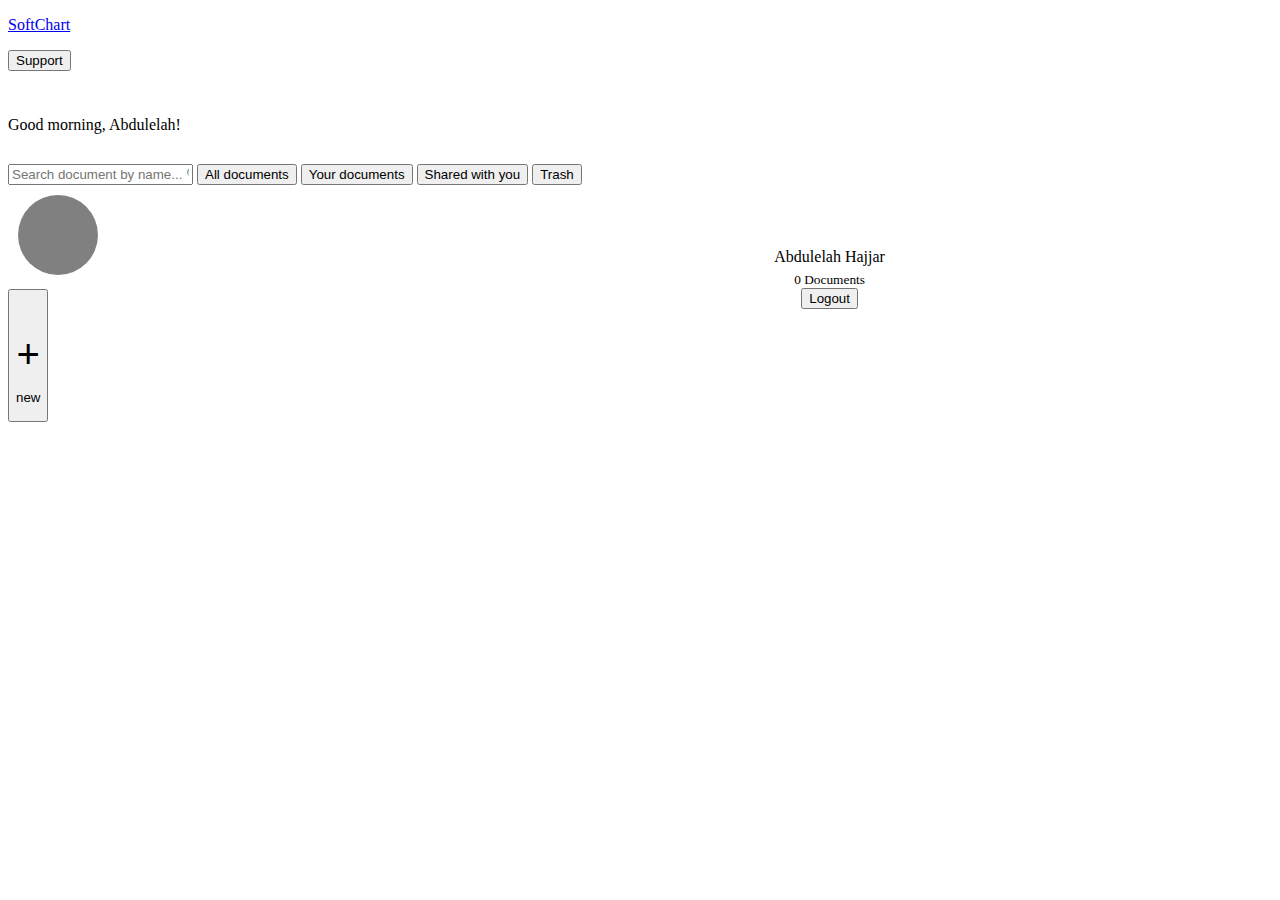
<file: Pages/documents.html>
<!DOCTYPE html>
<html lang="en">
<head>
    <meta charset="utf-8">
    <meta name="viewport" content="width=device-width, initial-scale=1, shrink-to-fit=no">

    <title>SoftChart - Make UML Charts</title>
    <link rel="stylesheet" href="https://stackpath.bootstrapcdn.com/bootstrap/4.1.3/css/bootstrap.min.css" integrity="sha384-MCw98/SFnGE8fJT3GXwEOngsV7Zt27NXFoaoApmYm81iuXoPkFOJwJ8ERdknLPMO" crossorigin="anonymous">
    <link rel="stylesheet" href="https://modshehri.github.io./Assets/primary.css">
    <link rel="stylesheet" href="https://modshehri.github.io./Assets/documents.css">
</head>
<body>
    <div class="row" style="height: 100px;">
        <div class="col-2">
            <p class="logo">
                <a href="https://modshehri.github.io.">SoftChart</a>
            </p>
        </div>
        <div class="col-10" >
            <button class="navigation" id="supportBtn" >Support</button>
        </div>
    </div>

    <div class="row"></div>

    <div class="row">
        <div id="welcoming">
            Good morning, Abdulelah!
        </div>
    </div>

    <div class="row" style="height: 30px;">
        
    </div>

    <div class="row">
        <div class="col-3" id="docCatagories">
            <input id="searchDocs" type="text" placeholder="Search document by name... 🔍">

            <button id="selected">
                All documents
            </button>

            <button class="unselected">
                Your documents
            </button>
            
            <button class="unselected">
                Shared with you
            </button>
 
            <button class="unselected">
                Trash
            </button>

            <div id="profile-card">
                <div style="width: 30%; float: left; display: inline;">
                    <svg height="100" width="100">
                        <circle cx="50" cy="50" r="40" fill="gray" style="display: inline;"/>
                    </svg>
                </div>
                

                <div style="width: 70%; float: right; padding-top: 5%; display: inline; text-align: center; position: relative;">
                    Abdulelah Hajjar
                    <p style="margin: 0%;"><sub>0 Documents</sub></p>
                    <button id="Logout">
                        Logout
                    </button>
                </div>
                

            </div>
        </div>

        <div class="col-9">
            <button id="new-document" onclick="location.href='/Pages/canvas.html'">
                <p style="font-size: 40px; margin-bottom: 0px;" >
                    +
                </p>
                <p>
                    new
                </p>
            </button>
        </div>
        
    </div>


</body>
</html>
</file>
